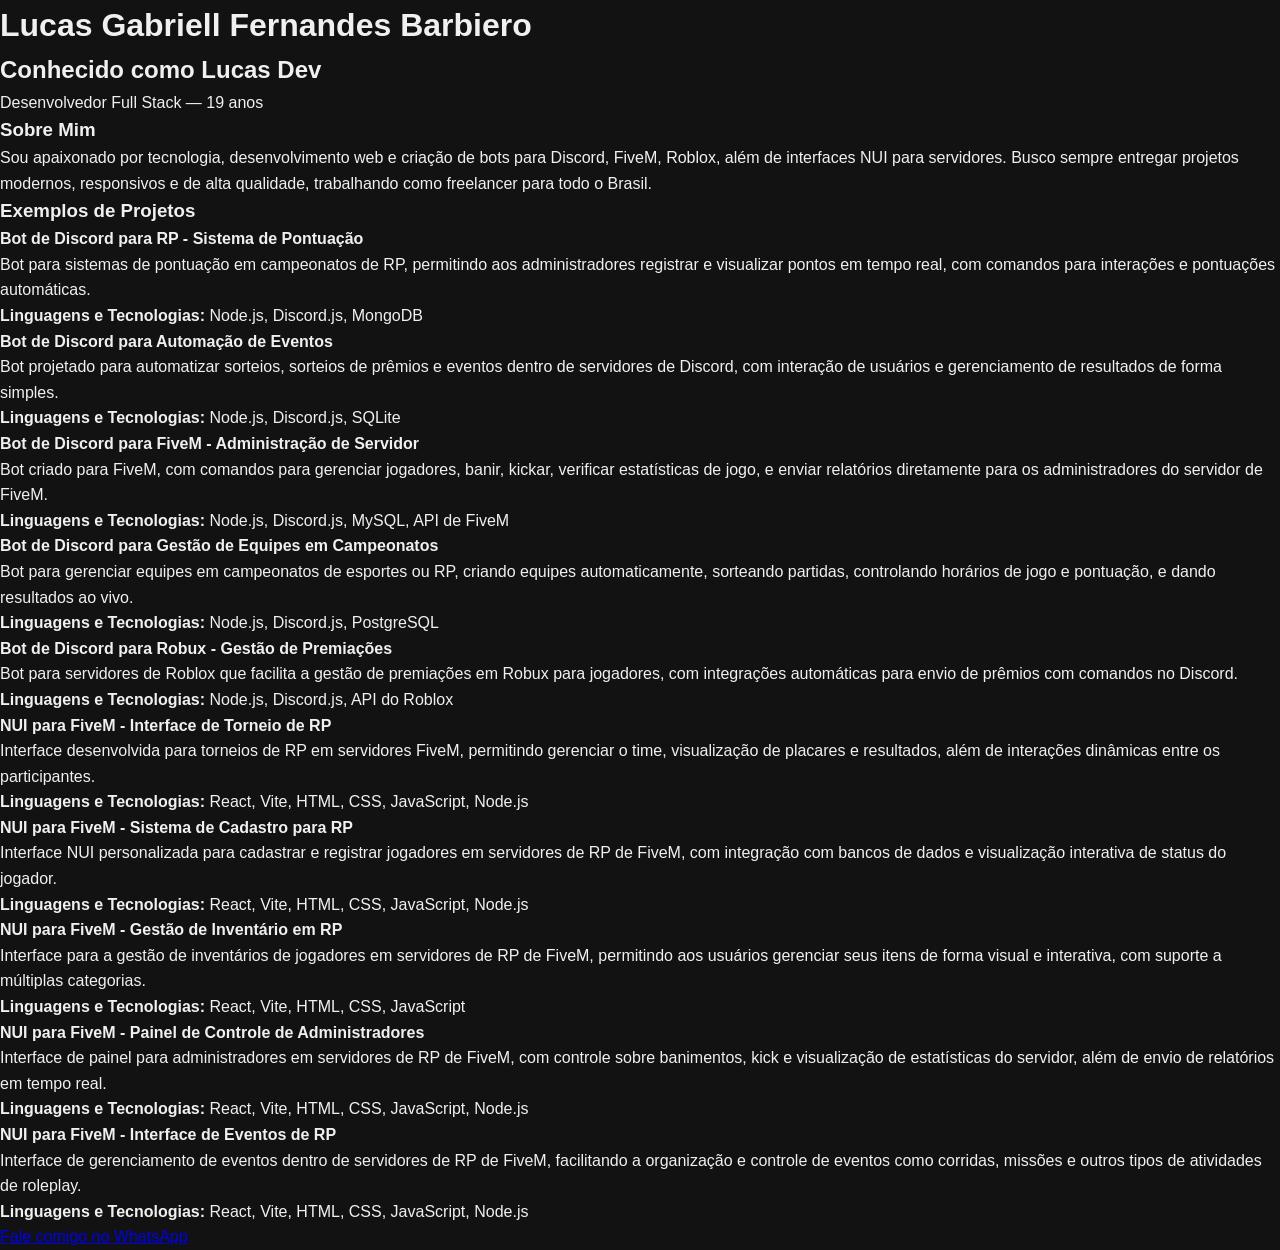
<file: portifolio_lucas_dev.html>
<!DOCTYPE html>
<html lang="pt-BR">
<head>
  <meta charset="UTF-8">
  <meta name="viewport" content="width=device-width, initial-scale=1">
  <title>Lucas Dev | Portfólio</title>
  <link rel="stylesheet" href="style.css">
</head>
<body>
  <div class="container">
    <h1 class="fade-in">Lucas Gabriell Fernandes Barbiero</h1>
    <h2 class="fade-in-delay">Conhecido como Lucas Dev</h2>
    <p class="fade-in-late">Desenvolvedor Full Stack — 19 anos</p>
    
    <div class="sobre fade-in-later">
      <h3>Sobre Mim</h3>
      <p>Sou apaixonado por tecnologia, desenvolvimento web e criação de bots para Discord, FiveM, Roblox, além de interfaces NUI para servidores. Busco sempre entregar projetos modernos, responsivos e de alta qualidade, trabalhando como freelancer para todo o Brasil.</p>
    </div>

    <div class="exemplos fade-in-later">
      <h3>Exemplos de Projetos</h3>

      <!-- Bots de Discord -->
      <div class="exemplo">
        <h4>Bot de Discord para RP - Sistema de Pontuação</h4>
        <p>Bot para sistemas de pontuação em campeonatos de RP, permitindo aos administradores registrar e visualizar pontos em tempo real, com comandos para interações e pontuações automáticas.</p>
        <div class="linguagens">
          <p><strong>Linguagens e Tecnologias:</strong> Node.js, Discord.js, MongoDB</p>
        </div>
      </div>

      <div class="exemplo">
        <h4>Bot de Discord para Automação de Eventos</h4>
        <p>Bot projetado para automatizar sorteios, sorteios de prêmios e eventos dentro de servidores de Discord, com interação de usuários e gerenciamento de resultados de forma simples.</p>
        <div class="linguagens">
          <p><strong>Linguagens e Tecnologias:</strong> Node.js, Discord.js, SQLite</p>
        </div>
      </div>

      <div class="exemplo">
        <h4>Bot de Discord para FiveM - Administração de Servidor</h4>
        <p>Bot criado para FiveM, com comandos para gerenciar jogadores, banir, kickar, verificar estatísticas de jogo, e enviar relatórios diretamente para os administradores do servidor de FiveM.</p>
        <div class="linguagens">
          <p><strong>Linguagens e Tecnologias:</strong> Node.js, Discord.js, MySQL, API de FiveM</p>
        </div>
      </div>

      <div class="exemplo">
        <h4>Bot de Discord para Gestão de Equipes em Campeonatos</h4>
        <p>Bot para gerenciar equipes em campeonatos de esportes ou RP, criando equipes automaticamente, sorteando partidas, controlando horários de jogo e pontuação, e dando resultados ao vivo.</p>
        <div class="linguagens">
          <p><strong>Linguagens e Tecnologias:</strong> Node.js, Discord.js, PostgreSQL</p>
        </div>
      </div>

      <div class="exemplo">
        <h4>Bot de Discord para Robux - Gestão de Premiações</h4>
        <p>Bot para servidores de Roblox que facilita a gestão de premiações em Robux para jogadores, com integrações automáticas para envio de prêmios com comandos no Discord.</p>
        <div class="linguagens">
          <p><strong>Linguagens e Tecnologias:</strong> Node.js, Discord.js, API do Roblox</p>
        </div>
      </div>

      <!-- NUI para FiveM -->
      <div class="exemplo">
        <h4>NUI para FiveM - Interface de Torneio de RP</h4>
        <p>Interface desenvolvida para torneios de RP em servidores FiveM, permitindo gerenciar o time, visualização de placares e resultados, além de interações dinâmicas entre os participantes.</p>
        <div class="linguagens">
          <p><strong>Linguagens e Tecnologias:</strong> React, Vite, HTML, CSS, JavaScript, Node.js</p>
        </div>
      </div>

      <div class="exemplo">
        <h4>NUI para FiveM - Sistema de Cadastro para RP</h4>
        <p>Interface NUI personalizada para cadastrar e registrar jogadores em servidores de RP de FiveM, com integração com bancos de dados e visualização interativa de status do jogador.</p>
        <div class="linguagens">
          <p><strong>Linguagens e Tecnologias:</strong> React, Vite, HTML, CSS, JavaScript, Node.js</p>
        </div>
      </div>

      <div class="exemplo">
        <h4>NUI para FiveM - Gestão de Inventário em RP</h4>
        <p>Interface para a gestão de inventários de jogadores em servidores de RP de FiveM, permitindo aos usuários gerenciar seus itens de forma visual e interativa, com suporte a múltiplas categorias.</p>
        <div class="linguagens">
          <p><strong>Linguagens e Tecnologias:</strong> React, Vite, HTML, CSS, JavaScript</p>
        </div>
      </div>

      <div class="exemplo">
        <h4>NUI para FiveM - Painel de Controle de Administradores</h4>
        <p>Interface de painel para administradores em servidores de RP de FiveM, com controle sobre banimentos, kick e visualização de estatísticas do servidor, além de envio de relatórios em tempo real.</p>
        <div class="linguagens">
          <p><strong>Linguagens e Tecnologias:</strong> React, Vite, HTML, CSS, JavaScript, Node.js</p>
        </div>
      </div>

      <div class="exemplo">
        <h4>NUI para FiveM - Interface de Eventos de RP</h4>
        <p>Interface de gerenciamento de eventos dentro de servidores de RP de FiveM, facilitando a organização e controle de eventos como corridas, missões e outros tipos de atividades de roleplay.</p>
        <div class="linguagens">
          <p><strong>Linguagens e Tecnologias:</strong> React, Vite, HTML, CSS, JavaScript, Node.js</p>
        </div>
      </div>

    </div>
  </div>

  <a href="https://wa.me/5565996283733" target="_blank" class="whatsapp-button">
    Fale comigo no WhatsApp
  </a>
</body>
</html>
</file>
<file: style.css>
/* Reset básico */
* {
    margin: 0;
    padding: 0;
    box-sizing: border-box;
}

body {
    font-family: 'Poppins', sans-serif;
    background-color: #121212;
    color: #f0f0f0;
    line-height: 1.6;
    overflow-x: hidden;
    /* Prevent horizontal scroll */
}

/* Hero Section (Similar to the image) */
.hero {
    background: linear-gradient(135deg, #222, #333);
    /* Darker background */
    color: #fff;
    text-align: left;
    /* Left alignment */
    padding: 100px 20px;
    display: flex;
    /* Flexbox for layout */
    align-items: center;
    justify-content: space-between;
    /* Space between text and menu */
    position: relative;
    /* For absolute positioning of mobile menu */
}

.hero-content {
    max-width: 600px;
    /* Reduced width for text */
    animation: fadeInUp 1s ease-in-out;
}

.hero h1 {
    font-size: 3.0rem;
    /* Slightly smaller title */
    margin-bottom: 10px;
}

.hero .subtitle {
    font-size: 1.2rem;
    color: #ddd;
    margin-bottom: 30px;
}

.cta-button {
    display: inline-block;
    padding: 12px 24px;
    background-color: #7c3aed;
    /* Purple button */
    color: #fff;
    text-decoration: none;
    border-radius: 5px;
    font-size: 1rem;
    font-weight: 600;
    transition: background-color 0.3s ease-in-out, transform 0.3s ease-in-out;
}

.cta-button:hover {
    background-color: #6d28d9;
    transform: scale(1.03);
}

/* Menu Hamburguer */
.menu-toggle {
    display: flex;
    flex-direction: column;
    cursor: pointer;
    z-index: 100;
    /* Ensure it's above the mobile nav */
}

.bar {
    width: 25px;
    height: 3px;
    background-color: #fff;
    margin: 3px 0;
    transition: 0.4s;
}

/* Mobile Navigation */
.mobile-nav {
    position: absolute;
    top: 0;
    right: 0;
    background: linear-gradient(135deg, #222, #333);
    height: 100vh;
    width: 250px;
    transform: translateX(100%);
    /* Hidden initially
</file>
